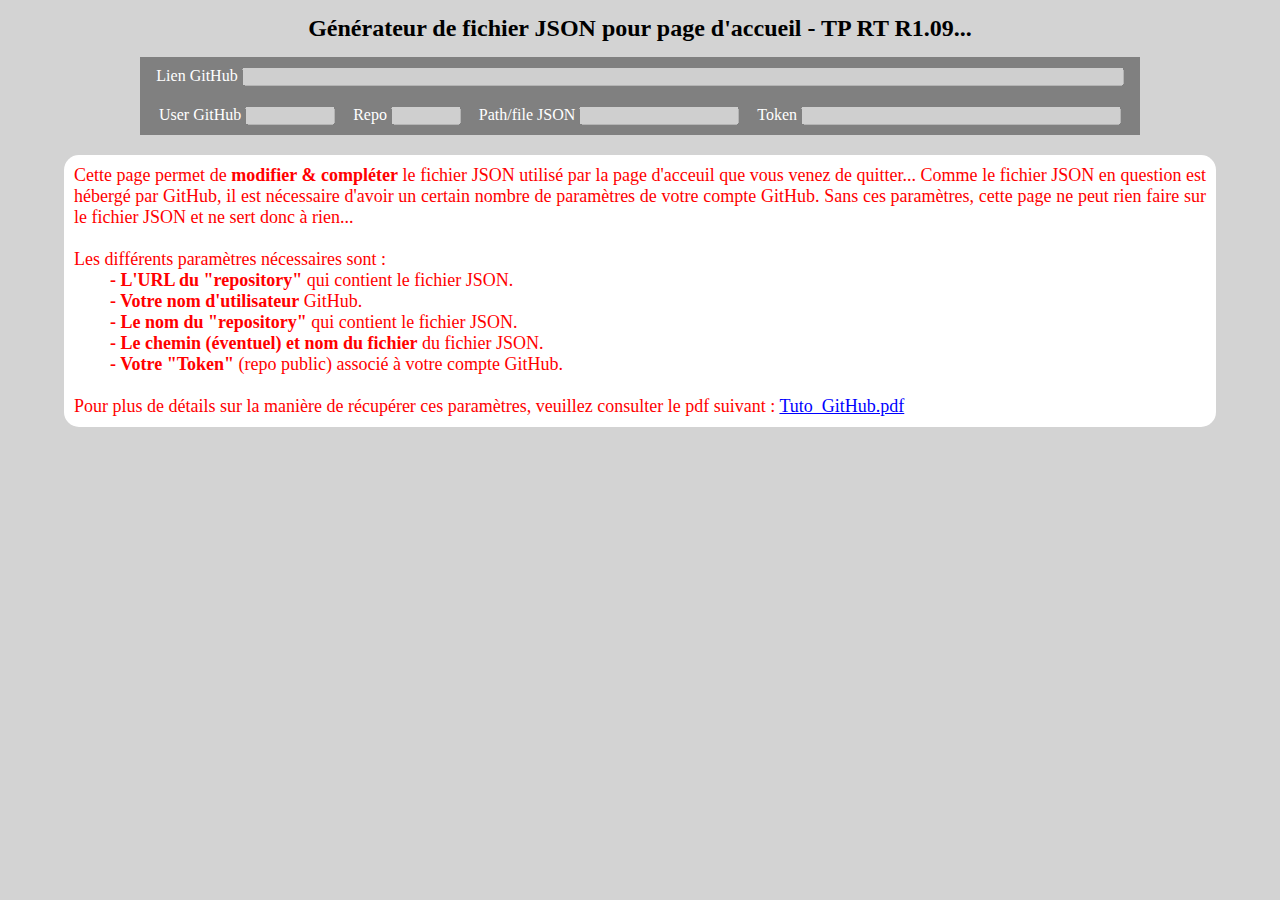
<file: Gen_JSON.html>
<!--DOCTYPE html-->
<html lang="fr">

<head>
	<meta charset="UTF-8">
	<meta name="viewport" content="width=device-width, initial-scale=1.0">
	<link rel="stylesheet" href="Gen_JSON.css">
	<script src="Gen_JSON.js" defer></script>
	<title>Générateur JSON</title>

	<body>
		<main>
			<h2>Générateur de fichier JSON pour page d'accueil - TP RT R1.09...</h2>
			<section id="conteneur_flex">
				<section id="lien_github">
					<label for="github">Lien GitHub </label>
					<input id="github" type="text" name="github" value="" title="URL GitHub du fichier JSON..." disabled="true">
				</section>
				<section id="info_github">
					<div>
						<label for="user_github">User GitHub </label>
						<input id="user_github" type="text" name="user_github" value="" title="Votre nom d'utilisateur GitHub..." disabled="true">
					</div>
					<div>
						<label for="repo_github">Repo </label>
						<input id="repo_github" type="text" name="repo_github" value="" title="Nom du &quot;repo&quot; GitHub contenant le fichier JSON..." disabled="true">
					</div>
					<div>
						<label for="path_github">Path/file JSON </label>
						<input id="path_github" type="text" name="path_github" title="Chemin et nom du fichier JSON sur GitHub..." value="" disabled="true">
					</div>
					<div>
						<label for="token_github">Token </label>
						<input id="token_github" type="text" name="token_github" value="" title="Code de votre &quot;token&quot; GitHub pour les &quot;repos&quot; publics..." disabled="true">
					</div>
				</section>
			</section>
			<section id="note_info">
				<p>Cette page permet de <span id="gras">modifier & compléter</span> le fichier JSON utilisé par la page d'acceuil que vous venez de quitter...
				Comme le fichier JSON en question est hébergé par GitHub, il est nécessaire d'avoir
				un certain nombre de paramètres de votre compte GitHub. Sans ces paramètres, cette page ne peut rien faire sur le fichier JSON et ne sert donc à rien...</p>
				<br/>
				<p>Les différents paramètres nécessaires sont :</p>
				<ul>
					<li><span id="gras">- L'URL du "repository"</span> qui contient le fichier JSON.</li>
					<li><span id="gras">- Votre nom d'utilisateur</span> GitHub.</li>
					<li><span id="gras">- Le nom du "repository"</span> qui contient le fichier JSON.</li>
					<li><span id="gras">- Le chemin (éventuel) et nom du fichier</span> du fichier JSON.</li>
					<li><span id="gras">- Votre "Token" </span> (repo public) associé à votre compte GitHub.</li>
				</ul>
				<br/>
				<p>Pour plus de détails sur la manière de récupérer ces paramètres, veuillez consulter le pdf suivant :
				<a href="Tuto_GitHub_pour_Gen_JSON.pdf">Tuto_GitHub.pdf</a></p>

			</section>
		</main>
	</body>

	</html>
</file>
<file: Gen_JSON.css>
* {
	margin: 0px;
	padding: 0px;
	box-sizing: border-box;
}

body {
	background-color: lightgrey;
}

main {
	text-align: center;
}

h2 {
	text-align: center;
	padding: 15px;
}

#conteneur_flex {
	display: flex;
	flex-direction: column;
	align-items: center;
	margin: auto;
	width : 1000px;

}
#lien_github {
	margin: 0px;
	padding: 10px;
	width: 100%;
	align-content: center;
	background-color: gray;
	color: white;
}

#info_github {
	margin: 0px;
	padding: 10px;
	width: 100%;
	align-content: center;
	background-color: gray;
	color: white;
	display: flex;
	flex-direction: row;
	flex-wrap: nowrap;
	justify-content: space-around;
}

#github {
	width: 90%;
}
#user_github {
	width: 90px;
}
#repo_github {
	width: 70px;
}
#path_github, #token_github {
	width: 160px;
}
#token_github {
	width: 320px;
}

.flex_item {
	margin: 0px;
	padding: 5px;
	width: 100%;
	align-content: center;
	background-color: #eee;
}

.flex_item:last-child {
	padding-bottom: 15px;
}
#bp_up1 {
	visibility: hidden;
}

#conteneur_flex > :nth-last-child(2) > form .div_bp :last-child {
	visibility: hidden;
}

form {
	display: flex;
	flex-direction: row;
	flex-wrap: nowrap;
	justify-content: space-around;
}

.bp {
	padding: 0px 10px 4px 10px;
	border: solid 1px black;
	border-radius: 4px;
	box-shadow: 2px 2px 3px gray;
	background-color: white;
}

.div_url, .div_url_image, .div_bp , .div_nom, #div_github {
	margin: auto 0px;
}
.input_url {
	width: 400px;
}

.input_url_image {
	width: 200px;
}

.input_nom {
	width: 80px;
}

.select_input {
	width: 20px;
	margin: auto 0px;

}

.select_input input[type="file"] {
    display: none;
}

/* Style pour le label personnalisé */
.select_input label {
    display: inline-block;
	text-align: center;
    padding: 0px 6px;
    background-color: gray;
    color: white;
    border-radius: 5px;
    cursor: pointer;
    text-align: center;
}

/* Style au survol */
.select_input label:hover {
    background-color: black;
}

#bp_plus {
	padding: 2px 205px 2px 205px;
	font-size: large;

}
#bp_refresh {
	padding: 5px 205px 5px 205px;
}
#note_info {
	margin: 20px auto;
	width: 90vw;
	padding: 10px;
	border-radius: 15px;
	background-color: #fff;
	color: red;
	font-size: large;
	text-align: justify;
}

#note_info li {
	list-style-type: none;
	text-indent: 2em;
}
#note_info a {
	color: blue;


}
#gras {
	font-weight : bold;
}

#pdf {
	width: 100%;
	height: 500px;
	margin: 20px 0px 0px 0px;
}
</file>
